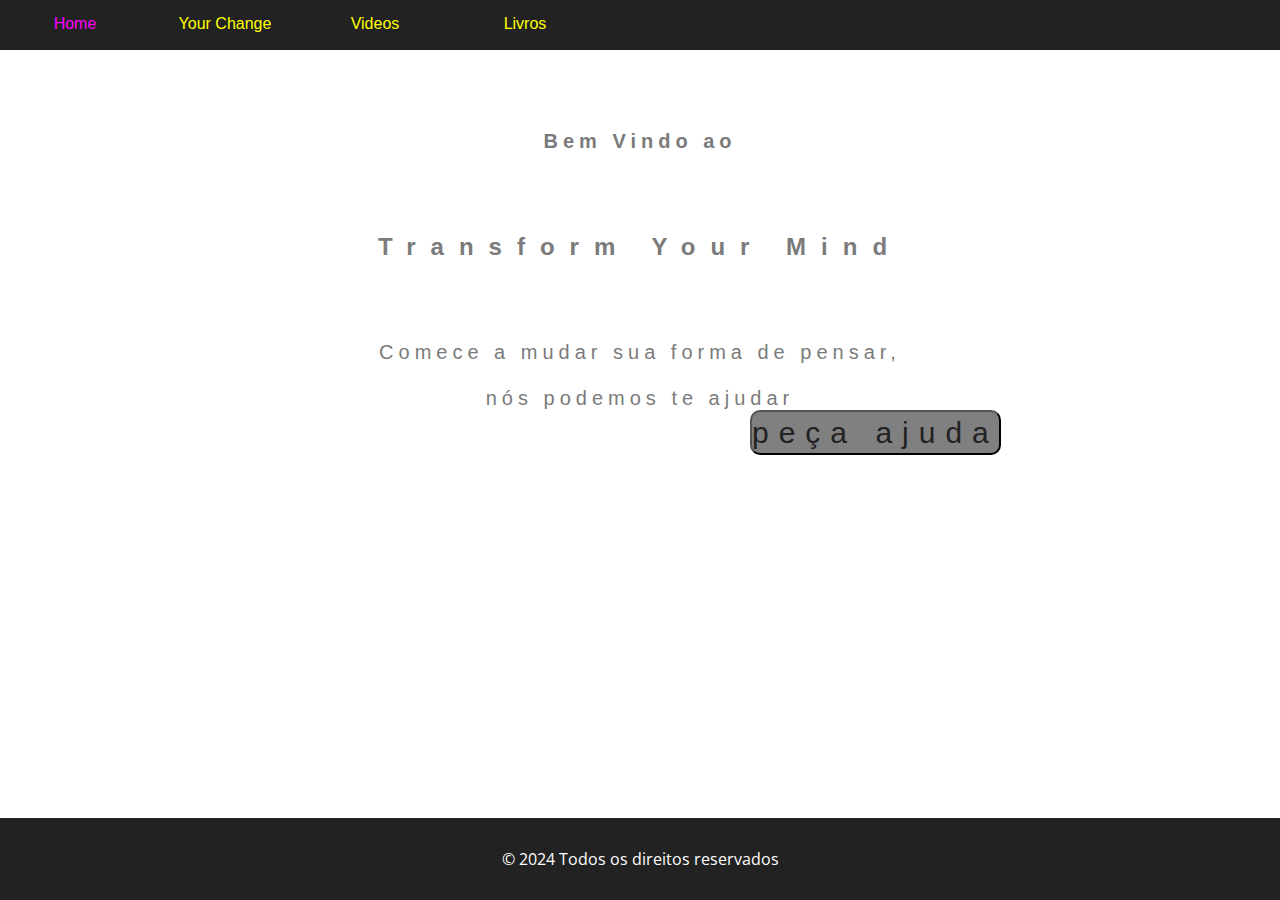
<file: TRABALHO-DAVI-REV1/index.html>
<!DOCTYPE html>
<html lang="pt-BR">

<head>
    <meta charset="UTF-8">
    <meta name="viewport" content="width=device-width, initial-scale=1.0">
    <title>Transform Your Mind</title>
    <link href="https://fonts.googleapis.com/css2?family=Open+Sans:wght@400;700&display=swap" rel="stylesheet">
    <link rel="stylesheet" href="css/styles.css">

</head>

<body class="fundo">
    <!--navbar (botões superiores)-->
    <input type="checkbox" name="check" id="checar">

    <label for="checar">&#9776;</label>
    <nav class="menu">
        <ul>
            <li><a class="linker" onclick="window.location.href='index.html'">Home</a></li>
            <li><a class="linker" onclick="window.location.href='yourChange.html'">Your Change</a></li>
            <li><a class="linker" onclick="window.location.href='videos.html'">Videos</a></li>
            <li><a class="linker" onclick="window.location.href='livros.html'">Livros</a></li>
        </ul>
    </nav>
    <!--final da navbar-->

    <div class="content">
        <h1 class="epigrafe">Bem Vindo ao </h1>
        <h2 class="epigrafe2">Transform Your Mind</h2>
        <p class="frase">Comece a mudar sua forma de pensar,<br><br>

            nós podemos te ajudar</p>

        <a href="#">
            <button class="btn" onclick="window.location.href='yourChange.html'">peça ajuda</button>
        </a>

    </div>
    <div>
    </div>

    <footer class="fot">
        <p class="myfot">© 2024 Todos os direitos reservados</p>
    </footer>

    <script src="js/script.js"></script>
</body>

</html>
</file>
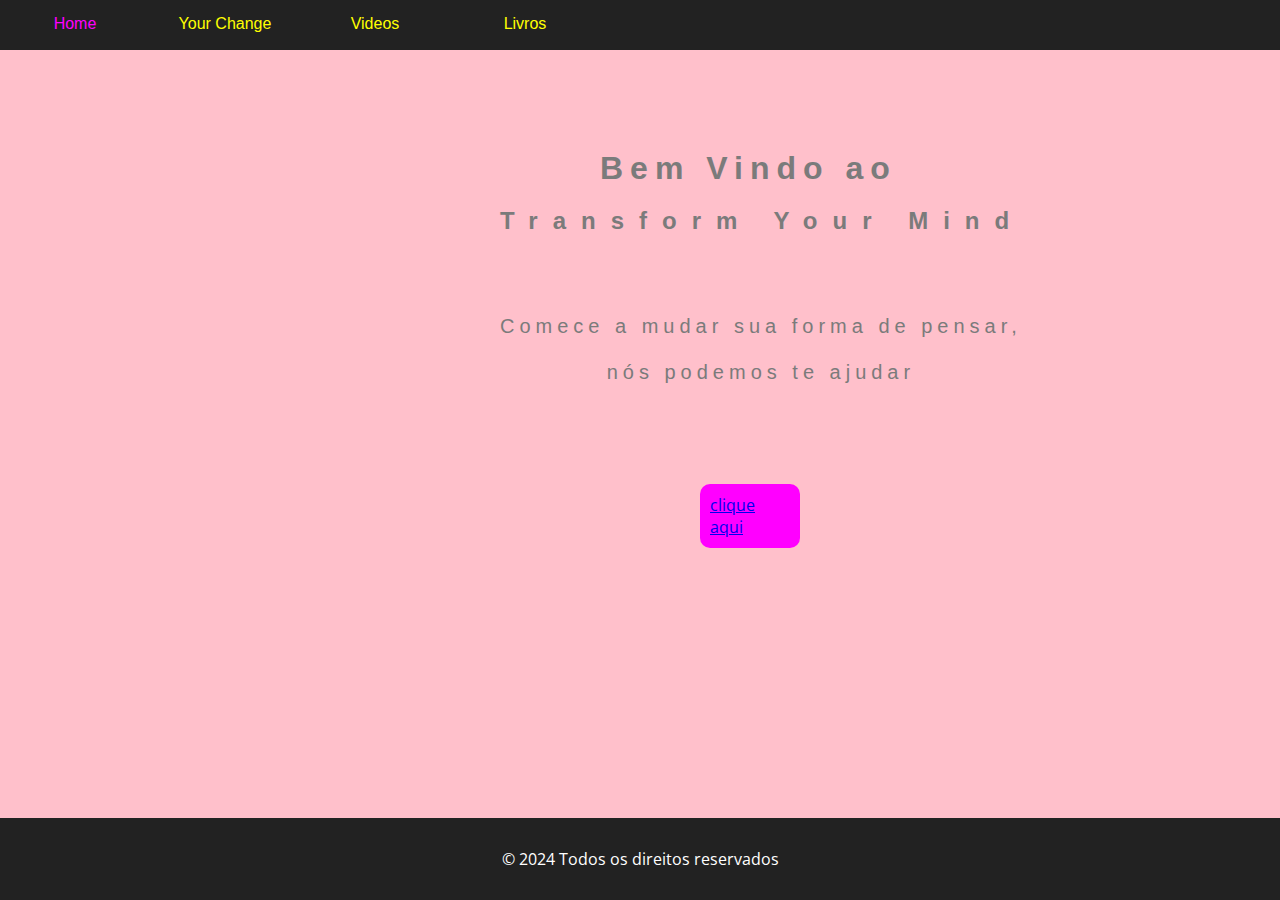
<file: TRABALHO-DAVI-REV1/teste/index.html>
<!DOCTYPE html>
<html lang="pt-BR">
<head>
    <meta charset="UTF-8">
    <meta name="viewport" content="width=device-width, initial-scale=1.0">
    <title>Transform Your Mind</title>
    <link href="https://fonts.googleapis.com/css2?family=Open+Sans:wght@400;700&display=swap" rel="stylesheet">
    <link rel="stylesheet" href="css/styles.css">
    
</head>
    <body class="fundo">
<!--navbar (botões superiores)-->
<input type="checkbox" name="check" id="checar">

    <label for="checar">&#9776;</label>
        <nav class="menu">
            <ul>
                <li><a href="#">Home</a></li>
                <li><a href="#">Your Change</a></li>
                <li><a href="#">Videos</a></li>
                <li><a href="#">Livros</a></li>
            </ul>
        </nav>
                                            <!--final da navbar-->

    <div class="content">
        <h1 class="epigrafe">Bem Vindo ao </h1>
        <h2 class="epigrafe2">Transform    Your    Mind</h2>
        <p class="frase">Comece a mudar sua forma de pensar,<br><br>
        
             nós podemos te ajudar</p>

        <a href="#">
            <div class="btn">
                clique aqui
            </div>
        </a>

    </div>
    <div>
    </div>
    
<footer class="fot">
    <p class="myfot">© 2024 Todos os direitos reservados</p>
</footer>

<script src="js/script.js"></script>
</body>

</html>
</file>
<file: TRABALHO-DAVI-REV1/css/styles.css>
body{
    font-family: 'Open Sans', sans-serif;
}

* {
    margin: 0;
    padding: 0;
    box-sizing: border-box;
}

.frase {
    text-align: center;
    margin-top: 80px;
    letter-spacing: 5px;
    font-family: arial;
    display: flex;
    justify-content: center;
    display: flex;
    font-size: 20px;
    color: #7b7b7b;
}

.epigrafe {
    text-align: center;
    margin: 80px auto; /* Centraliza verticalmente */
    letter-spacing: 5px;
    font-family: arial;
    font-size: 20px;
    color: #7b7b7b;
    max-width: 90%; /* Limita a largura em telas grandes */
}

.epigrafe2 {
    text-align: center;
    margin-top: 20px;
    letter-spacing: 15px;
    font-family: arial;
    display: flex;
    justify-content: center;
    display: flex;
    font-weight: bold;
    color: #7b7b7b;
}

/* Botão Home (clique aqui) */
.btn {
    color: #222;
    position: relative;
    left: 750px;
   
    background-color: gray;
    text-decoration: none;
    font-size: 30px;
    border-radius: 10px;
    height: 45px;
    text-align: center;
    letter-spacing: 10px;
    cursor: pointer;
}

/* Menu */
.menu {
    width: 100%;
    height: 50px;
    left: 500px;
    background-color: #222;
    font-family: arial;
}

.menu ul {
    list-style: none;
    position: relative;
}

.menu ul li {
    width: 150px;
    float: left;
}

.menu .linker {
    padding: 15px;
    display: block;
    text-decoration: none;
    color: yellow;
    text-align: center;
    background-color: #222;
    cursor: pointer;
}

.menu ul ul {
    position: absolute;
    visibility: hidden;
}

.menu ul li:hover ul {
    visibility: visible;
}

.menu a:hover {
    color: #ff00ff;
}

.menu ul ul li {
    float: none;
    border-bottom: 1px solid yellowgreen;
}

.menu ul ul li a {
    background-color: darkblue;
}

label[for="checar"] {
    background-color: darkblue;
    color: red;
    font-size: 20px;
    padding: 10px;
    font-family: arial;
    width: 50px;
    text-align: center;
    cursor: pointer;
}

#checar {
    display: none;
}

label[for="checar"] {
    display: none;
}

/* Responsividade */
@media(max-width: 800px) {
    /* Exibir o ícone de menu */
    label[for="checar"] {
        display: block;
    }

    /* O menu ficará fora da tela inicialmente */
    .menu {
        margin-left: -100%;
        transition: margin-left 0.5s ease;
    }

    /* Quando o checkbox estiver marcado, o menu volta para a tela */
    #checar:checked ~ .menu {
        margin-left: 0;
    }

    /* Ajustar o layout do menu para telas menores */
    .menu ul {
        flex-direction: column;
        align-items: center;
    }

    .menu ul li {
        width: 100%;
        text-align: center;
    }

    .menu ul ul {
        position: static;
        overflow: hidden;
        max-height: 0;
        transition: max-height 0.4s ease;
    }

    /* Mostrar o submenu quando o item do menu principal for clicado */
    .menu ul li:hover ul {
        max-height: 300px; /* Ajuste conforme necessário */
    }

    /* Centralizar textos das classes epigrafe e epigrafe2 */
    .epigrafe, .epigrafe2 {
        margin-left: 0;
        margin-right: 0;
        text-align: center;
    }

    /* Ajustar o botão para centralizar no mobile */
    .btn {
        left: 0;
        right: 0;
        margin: 20px auto;
        display: block;
        bottom: 0; /* Remover o espaçamento desnecessário */
    }
}

/* Footer */
.fot {
    position: fixed;
    left: 0;
    bottom: 0;
    width: 100%;
    background-color: #222;
    color: white;
    text-align: center;
    padding: 20px 0;
}

.myfot {
    margin: 10px 0;
}
</file>
<file: TRABALHO-DAVI-REV1/teste/css/styles.css>
body{
    font-family: 'Open Sans', sans-serif;
    
}

* {
    margin: 0;
    padding: 0;
    box-sizing: border-box;
}

.fundo{
    background-color: pink;
}


.frase {
    text-align:center;
    margin-top: 80px;
    letter-spacing: 5px;
    margin-left: 500px;      /*afasta o texto da margem e centraliza-o*/
   font-family: arial;
    display: flex;
    font-size: 20px;
    color: #7b7b7b;
}


.epigrafe{
    text-align:center;
    margin-top: 100px;
    letter-spacing: 7px;
    margin-left: 600px;      /*afasta o texto da margem e centraliza-o*/
   font-family: arial;
    display: flex;
    font-weight: bold;
    color: #7b7b7b;

}
.epigrafe2{
    text-align:center;
    margin-top: 20px;
    letter-spacing: 15px;
    margin-left: 500px;      /*afasta o texto da margem e centraliza-o*/
    font-family: arial;
    display: flex;
    font-weight: bold;
    color: #7b7b7b;
}

/*botão Home (clique aqui)*/
.btn {
width: 100px;
position:relative;
left: 700px;
bottom: -100px;
background-color: #ff00ff;
padding: 10px;
border-radius: 10px;
}


.btn:hover{
    transform: scale(1.05);
    cursor: pointer;
    background-color: #7b7b7b;
}




.menu{
    width: 100%;
    height: 50px;
    left: 500px;
    background-color: #222;
    font-family: arial;
       
}
.menu ul {
    list-style: none;
    position: relative;
}

.menu ul li{
    width: 150px;
    float: left;
}

.menu a {
    padding: 15px;
    display: block;
    text-decoration: none;
    color: yellow;
    text-align: center;
    background-color: #222 ;
   
}

.menu ul ul {
    position: absolute;
    visibility: hidden;
}

.menu ul li:hover ul{
    visibility: visible;
    

}

.menu a:hover {
    color: #ff00ff
}

.menu ul ul li {
    float: none;
    border-bottom: 1px solid yellowgreen;
    
}

.menu ul ul li a {
    background-color: darkblue;
    
}

label[for="checar"]{
    background-color: darkblue;
    color: red;
    font-size: 20px;
    
    padding: 10px;
    font-family: arial;
    width: 50px;
    text-align: center;
    cursor: pointer;
}
#checar{
    display: none;
}
label[for="checar"]{
    display: none;
}
@media(max-width:800px){
    label[for="checar"]{
        display:block;
        
    }


#checar:checked ~ .menu{
    margin-left: 0;
}

.menu{
    margin-top: 5px;
    margin: -100%;
    transition: all .5s;
}

.menu ul li{
    width: 100px;
    float: none;

}

.menu ul ul{
    position: static;
    overflow: hidden;
    max-height: 0;
    transition: all 4s;
}
}


* {
    margin: 0;
    padding: 0;
    box-sizing: border-box;
}


.fot {
    position: fixed;
    left: 0;
    bottom: 0;
    width: 100%;
    background-color: #222;
    color: white;
    text-align: center;
    padding: 20px 0;
}

.myfot {
    margin: 10px 0;
}
</file>
